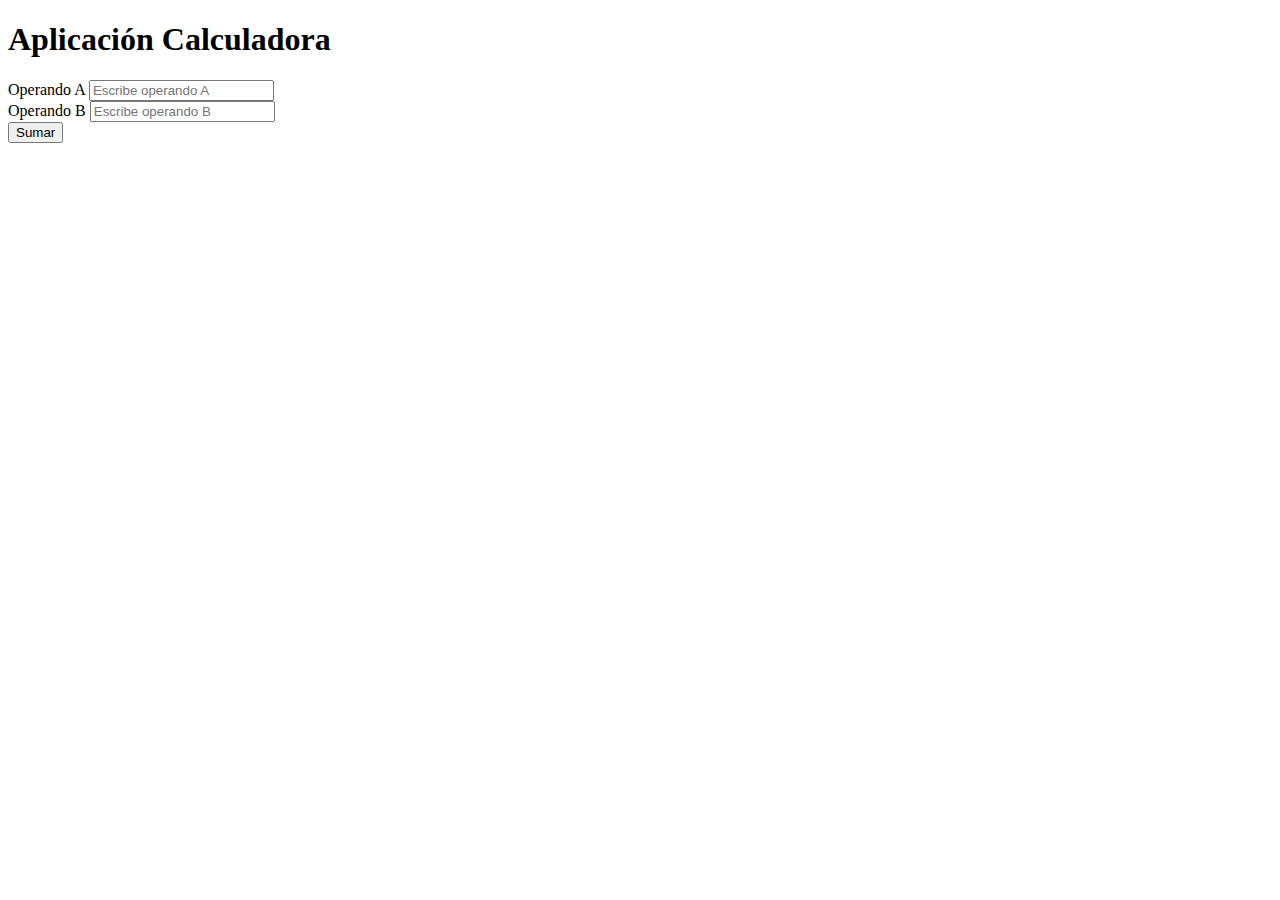
<file: Calculadora/index.html>
<!doctype html>
<html lang="es">
  <head>
    <meta charset="utf-8">
    <meta name="viewport" content="width=device-width, initial-scale=1">
    <title>Aplicación Calculadora</title>
    <link href="https://cdn.jsdelivr.net/npm/bootstrap@5.3.2/dist/css/bootstrap.min.css" rel="stylesheet" integrity="sha384-T3c6CoIi6uLrA9TneNEoa7RxnatzjcDSCmG1MXxSR1GAsXEV/Dwwykc2MPK8M2HN" crossorigin="anonymous">
  </head>
  <body>
    <div class="container">
        <h1>Aplicación Calculadora</h1>
        <form id="forma">
            <div class="mb-3">
                <label for="operandoA">Operando A</label>
                <input type="number" class="form-control" placeholder="Escribe operando A" id="operandoA">
            </div>
            <div class="mb-3">
                <label for="operandoB">Operando B</label>
                <input type="number" class="form-control" placeholder="Escribe operando B" id="operandoB">
            </div>
            
        </form>
        <button type="submit" class="btn btn-primary mb-3" id="sumar">Sumar</button>
        <div id="resultado"></div>
    </div>
    
    <script src="https://cdn.jsdelivr.net/npm/bootstrap@5.3.2/dist/js/bootstrap.bundle.min.js" integrity="sha384-C6RzsynM9kWDrMNeT87bh95OGNyZPhcTNXj1NW7RuBCsyN/o0jlpcV8Qyq46cDfL" crossorigin="anonymous"></script>
    <script src="./app.js"></script>
</body>
</html>
</file>
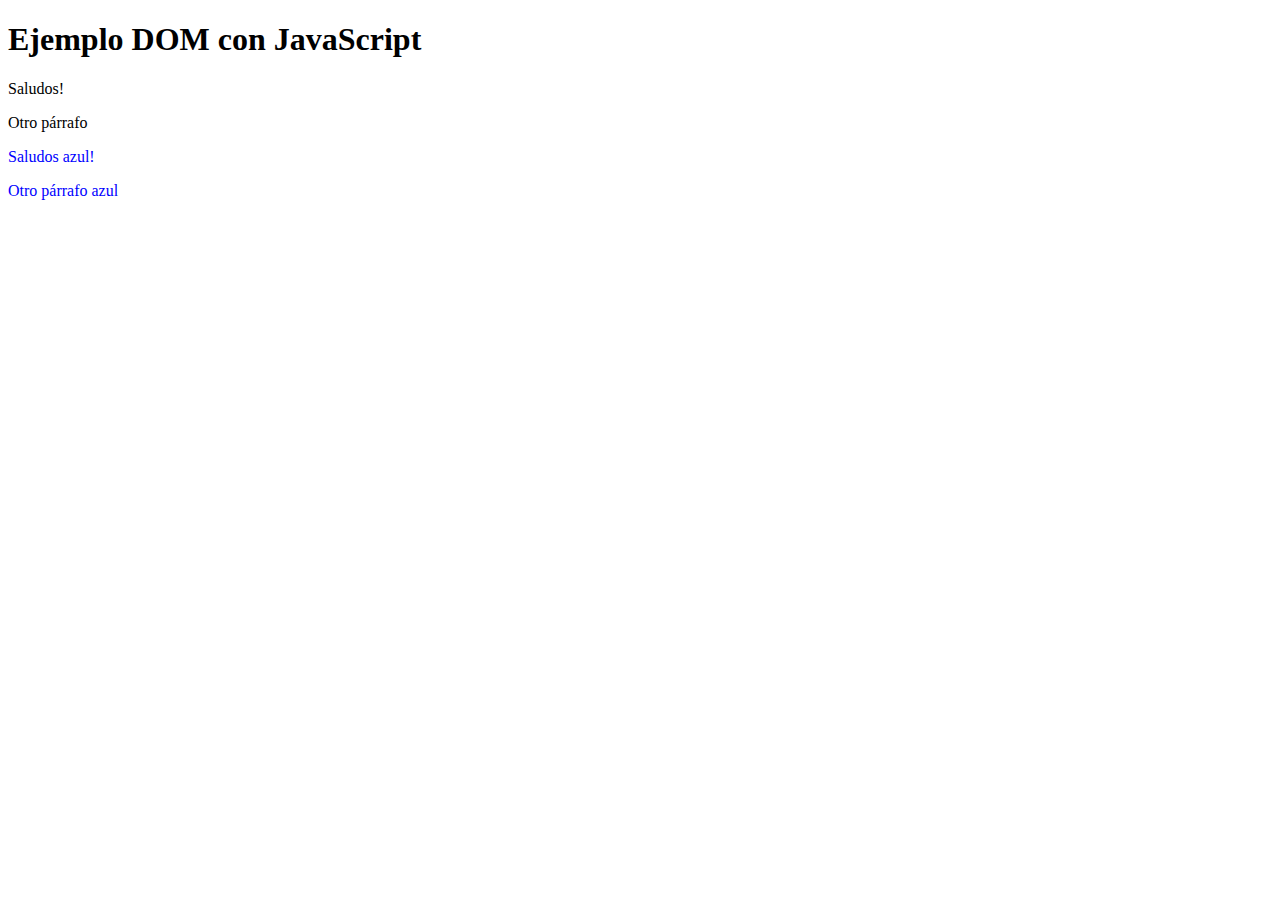
<file: DOM/index.html>
<!DOCTYPE html>
<html lang="es">
<head>
    <meta charset="UTF-8">
    <meta name="viewport" content="width=device-width, initial-scale=1.0">
    <title>Ejemplo DOM con JavaScript</title>
    <style>
        .azul{
            color: blue;
        }

    </style>
</head>
<body>
    <h1 id="cabecero">Ejemplo DOM con JavaScript</h1>
    <p id="parrafo1">Saludos!</p>
    <p id="parrafo2">Otro párrafo</p>
    <p class='azul'>Saludos azul!</p>
    <p class='azul'>Otro párrafo azul</p>
    <script>
        //acceder a objetos con id: getElementbyId()
        //acceder a etiquetas específicas
        let parrafos = document.getElementsByTagName('p');
        console.log(`No. párrados: ${parrafos.length}`);
        for(let i=0; i<parrafos.length; i++){
            console.log(`${i} - ${parrafos[i].innerHTML}`);
        }
        //acceder a etiquetas con class
        let blueparrafos=document.getElementsByClassName('azul');
        console.log(`No. párrados: ${blueparrafos.length}`);
        for(let blu of blueparrafos){
            console.log(`${blu.innerHTML}`);
        }
        //podemos acceder también a elementos especificos de la etiqueta p con la clase azul
        let pazul=document.querySelectorAll('p.azul');
        console.log(`Solo p.azul: ${pazul.length}`);
        for(let blu of pazul){
            console.log(`${blu.innerHTML}`);
        }
    </script>
</body>
</html>
</file>
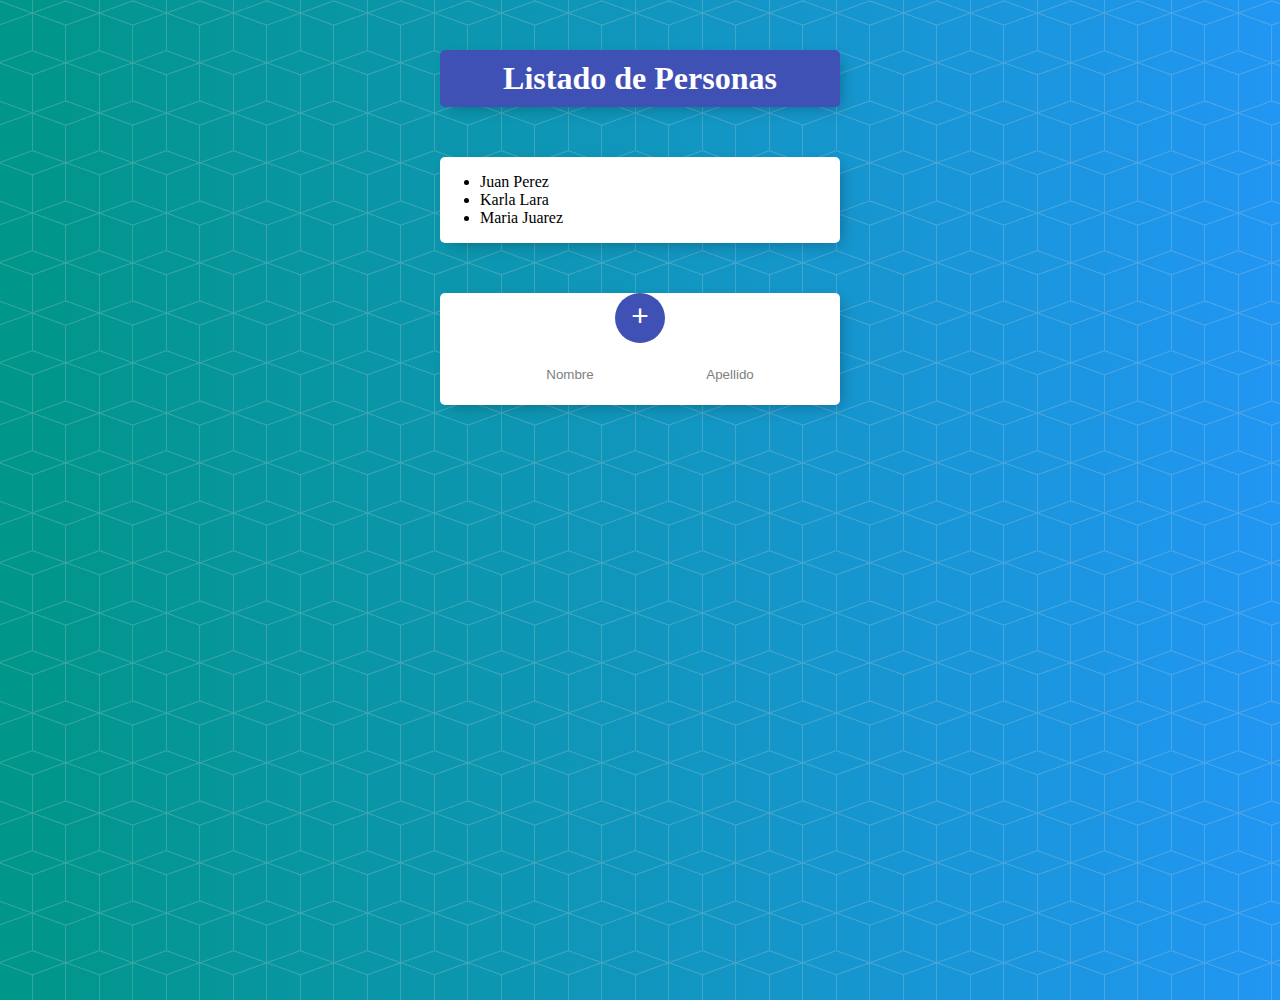
<file: Listado de personas/index.html>
<!doctype html>
<html lang="es">
  <head>
    <meta charset="utf-8">
    <meta name="viewport" content="width=device-width, initial-scale=1">
    <title>Listado de Personas</title>
    <link rel="stylesheet" href="estilos.css"/>
</head>
  <body>
    <div class="contenedor" id="cabecero">
        <h1>Listado de Personas</h1>
    </div>
    <div class="contenedor">
        <div class="elemento">
            <ul id="personas">
                <li>Juan Perez</li>
            </ul>
        </div>
    </div>
    <div class="contenedor">
        <div style="text-align: center;">
            <button style="cursor: pointer;" id="agregar">+</button>
        </div>
        
        <form id="forma">
            <input type="text" id="nombre" placeholder="Nombre">
            <input type="text" id="apellido" placeholder="Apellido">
        </form>

    </div>
    <script src="./personas.js"></script>
    <script src="./app.js"></script>
</body>
</html>
</file>
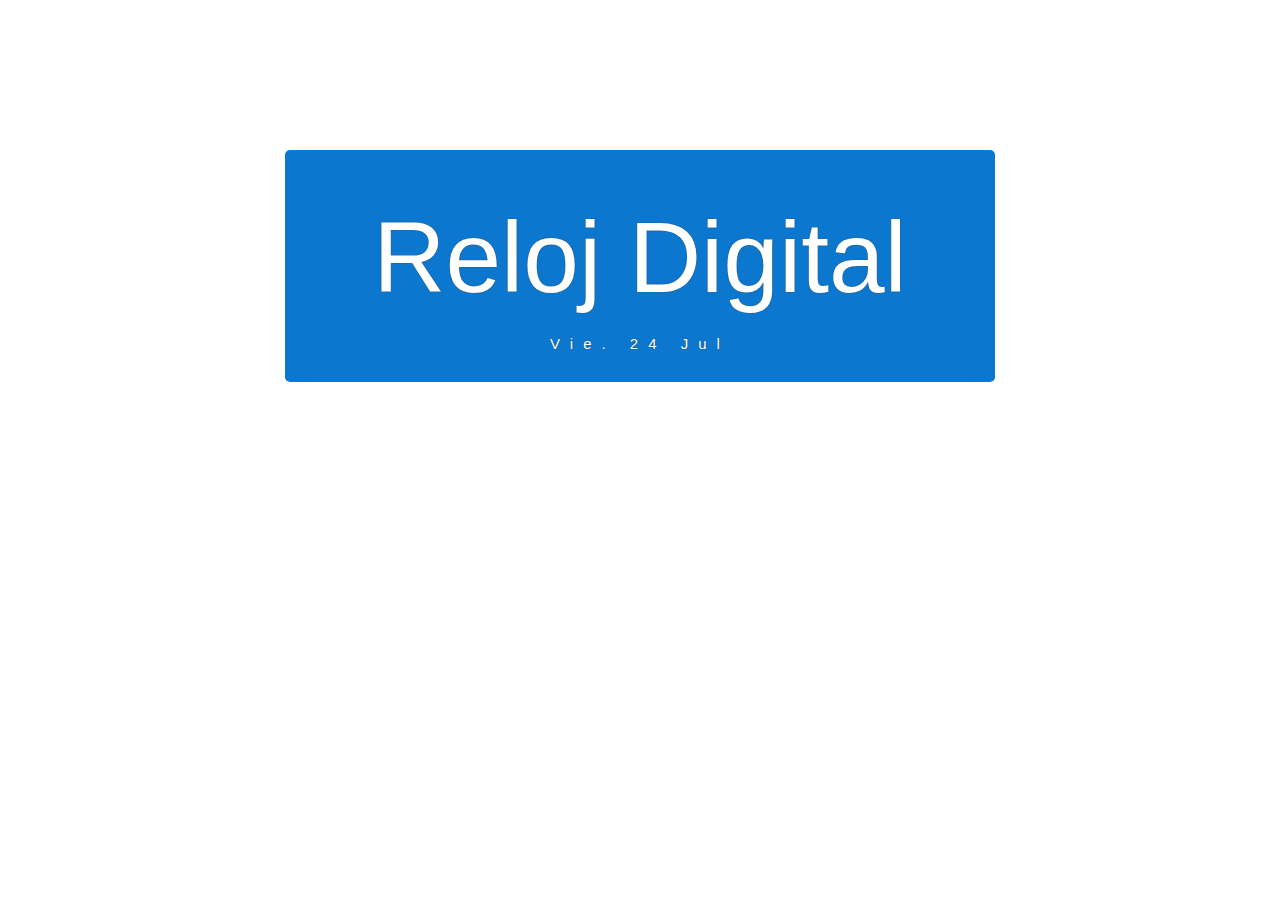
<file: Reloj digital/index.html>
<!DOCTYPE html>
<html lang="es">
<head>
    <meta charset="UTF-8">
    <meta name="viewport" content="width=device-width, initial-scale=1.0">
    <title>Reloj Digital</title>
    <link rel="stylesheet" href="styles.css">
</head>
<body>
    <div id="reloj">
        <div class="reloj-contenedor" id="contenedor">
            <div id="hora">Reloj Digital</div>
            <div id="fecha">fecha</div>
        </div>
    </div>

    <script src="./app.js"></script>
</body>
</html>
</file>
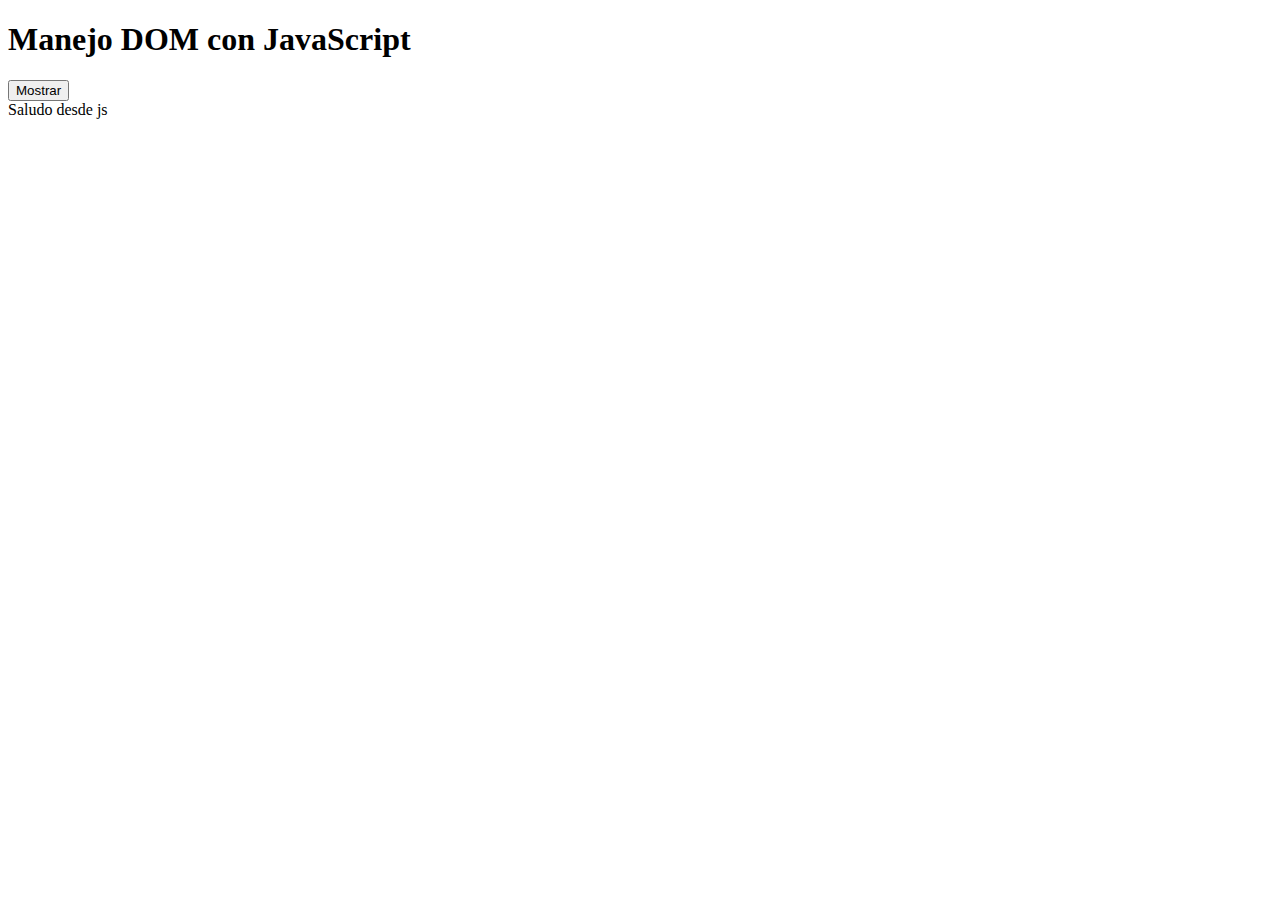
<file: DOM/documentWrite.html>
<!DOCTYPE html>
<html lang="es">
<head>
    <meta charset="UTF-8">
    <meta name="viewport" content="width=device-width, initial-scale=1.0">
    <title>WRITE</title>
</head>
<body>
    <h1>Manejo DOM con JavaScript</h1>
    <button onclick="mostrar()">Mostrar</button>
    <br>
    <script>
        document.write('Saludo desde js')
        function mostrar()
        {
            document.write('Adiós')
        }
    </script>
</body>
</html>
</file>
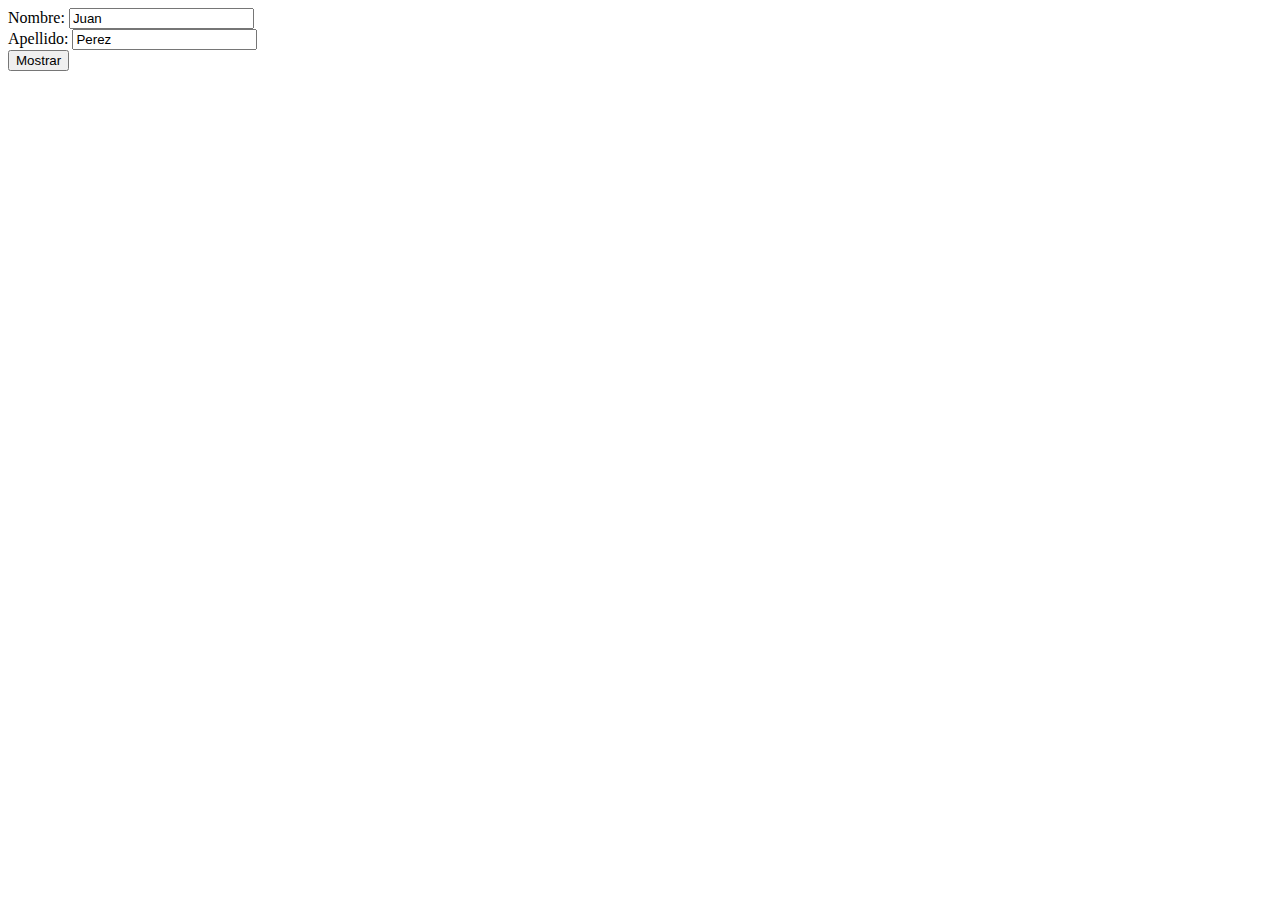
<file: DOM/forumalios.html>
<!DOCTYPE html>
<html lang="es">
<head>
    <meta charset="UTF-8">
    <meta name="viewport" content="width=device-width, initial-scale=1.0">
    <title>Ejemplo Formulario con JavaScript</title>
</head>
<body>
    <form id="formulario">
        Nombre: <input type="text" name="nombre" value="Juan"/>
        <br/>
        Apellido: <input type="text" name="apellido" value="Perez"/>
        <br/>
    </form>
    <button onclick="mostrarValores()">Mostrar</button>
    <div id="valores"></div>
    <br>
    <div id="valoresInd"></div>
    <script>
        function mostrarValores(){
            let form = document.forms['formulario']
            let texto='';
            for(let f of form){
                texto+=f.value+'<br/>'
                console.log(f.value);
            }   
            document.getElementById('valores').innerHTML=texto;
            //acceder a elementos del formulario de manera individual
            //let nombre=form.nombre;
            let nombre= form['nombre'];
            console.log(nombre);
            //let apellido=form.apellido;
            let apellido=form['apellido'];
            texto=nombre.value +'<br/>'+apellido.value;
            document.getElementById('valoresInd').innerHTML=texto;
        }
        
        
    </script>
</body>
</html>
</file>
<file: Listado de personas/estilos.css>
html {
    background-color: #2196f3;
    min-height: 1000px;
    font-family: "helvetica neue";
    background: url(fondo.png), #2196f3;
    background: url(fondo.png),
      -webkit-gradient(linear, right top, left top, from(#2196f3), to(#009688));
    background: url(fondo.png),
      linear-gradient(to left, #2196f3, #009688);
  }
  
  h1 {
    color: #fff;
    padding: 10px;
  }
  
  .contenedor {
    max-width: 400px;
    margin: 50px auto;
    background: white;
    border-radius: 5px;
    box-shadow: 5px 5px 15px -5px rgba(0, 0, 0, 0.3);
  }
  
  #cabecero {
    background-color: #3f51b5;
    text-align: center;
  }
  
  .elemento {
    min-height: 70px;
    display: flex;
    align-items: center;
    border-bottom: 1px solid #f1f1f1;
  }
  
  .elemento:last-child {
    border-bottom: 0;
  }
  
  input[type="checkbox"] {
    margin: 20px;
  }
  
  p {
    margin: 0;
    padding: 20px;
    font-size: 20px;
    font-weight: 200;
    color: #00204a;
  }
  
  form {
    text-align: center;
    margin-left: 20px;
  }
  
  button {
    min-height: 50px;
    width: 50px;
    border-radius: 50%;
    border-color: transparent;
    background-color: #3f51b5;
    color: #fff;
    font-size: 30px;
    padding-bottom: 6px;
    border-width: 0;
  }
  
  input[type="text"] {
    text-align: center;
    height: 60px;
    top: 10px;
    border: none;
    background: transparent;
    font-weight: 200;
    width: 40%;
  }
  
  input[type="text"]:focus {
    outline: none;
    box-shadow: inset 0 -3px 0 0 #3f51b5;
  }
  
  ::placeholder {
    color: grey;
    opacity: 1;
  }
</file>
<file: Reloj digital/styles.css>
#reloj{
    font-family: sans-serif;
    color: #fff;
    font-size: 100px;
    text-shadow: 0px 0px 1px #333;
    margin: auto;
    padding: 30px;
    border: 20px;
    margin: 100px;
}

.reloj-contenedor{
    text-align: center;
    max-width: 650px;
    background-color: rgb(12,119,206);
    margin: 5px;
    border-radius: 5px;
    margin: 0 auto;
    margin-top: 20px;
    padding: 30px;
}
#hora{
    padding: 10px;
    margin: 10px;
   
}
#fecha{
    letter-spacing: 10px;
    font-size: 15px;
}
</file>
